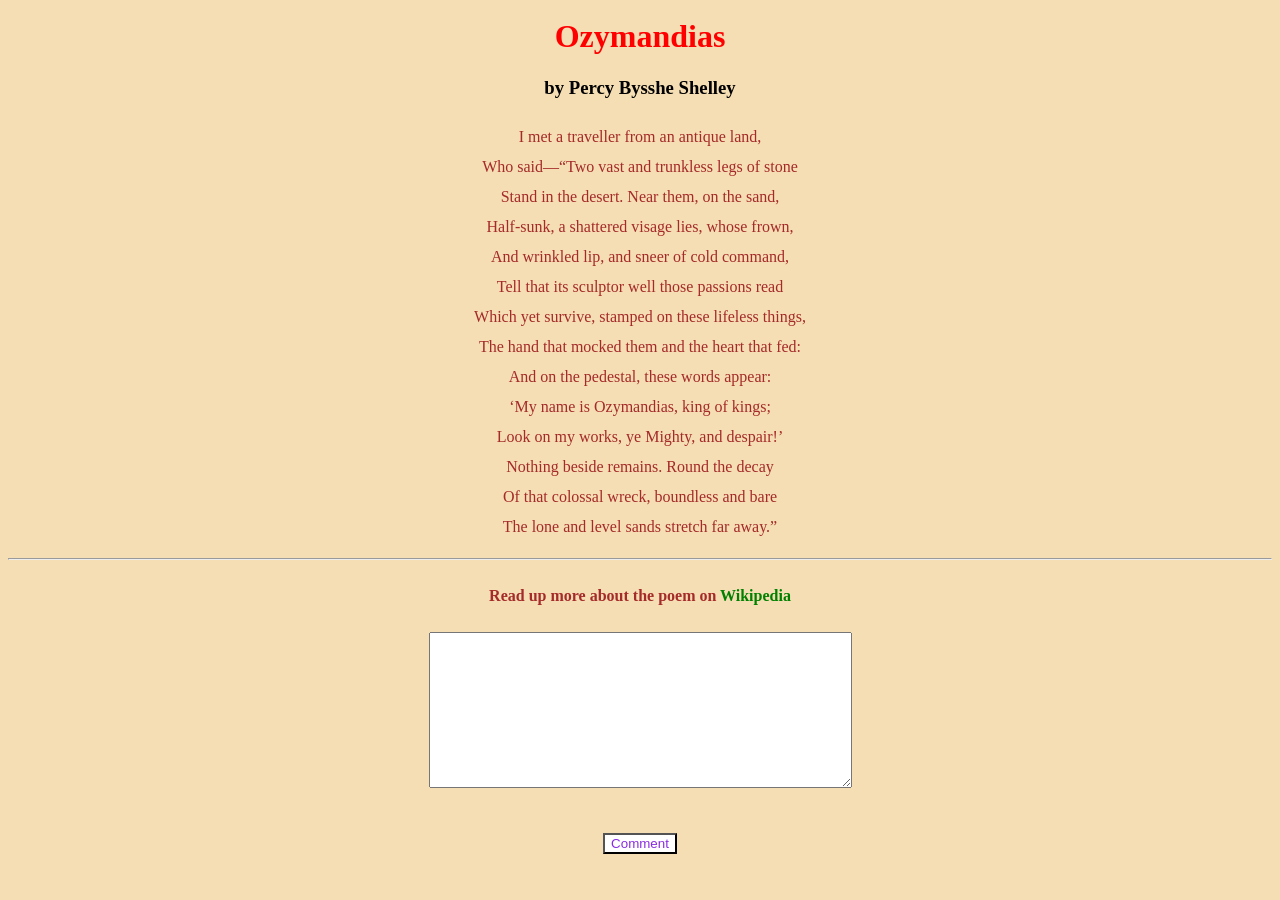
<file: Index.html>
<!DOCTYPE html>
<html lang="en">
<head>
    <meta charset="UTF-8">
    <meta name="viewport" content="width=<tag>, initial-scale=1.0">
    <title>practice</title>
    <link rel="stylesheet" href="abb.css"/>
</head>
    <body style="background-color: wheat; ">
        <h1>Ozymandias</h1>
        <h3>by Percy Bysshe Shelley</h3>
        <p>I met a traveller from an antique land,<br/>
        Who said—“Two vast and trunkless legs of stone<br/>
        Stand in the desert. Near them, on the sand,<br/>
        Half-sunk, a shattered visage lies, whose frown,<br/>
        And wrinkled lip, and sneer of cold command,<br/>
        Tell that its sculptor well those passions read<br/>
        Which yet survive, stamped on these lifeless things,<br/>
        The hand that mocked them and the heart that fed:<br/>
        And on the pedestal, these words appear:<br/>
        ‘My name is Ozymandias, king of kings;<br/>
        Look on my works, ye Mighty, and despair!’<br/>
        Nothing beside remains. Round the decay<br/>
        Of that colossal wreck, boundless and bare<br/>
        The lone and level sands stretch far away.”</p>
        <hr/>
        <h4>
            Read up more about the poem on <a href="https://en.wikipedia.org/wiki/Ozymandias">Wikipedia</a>
        </h4>
        <textarea placeholder=""Leave your commnts here" rows="10" cols="50"></textarea>
        <br/><br/>
        <button>Comment</button>

</body>
</html>
</file>
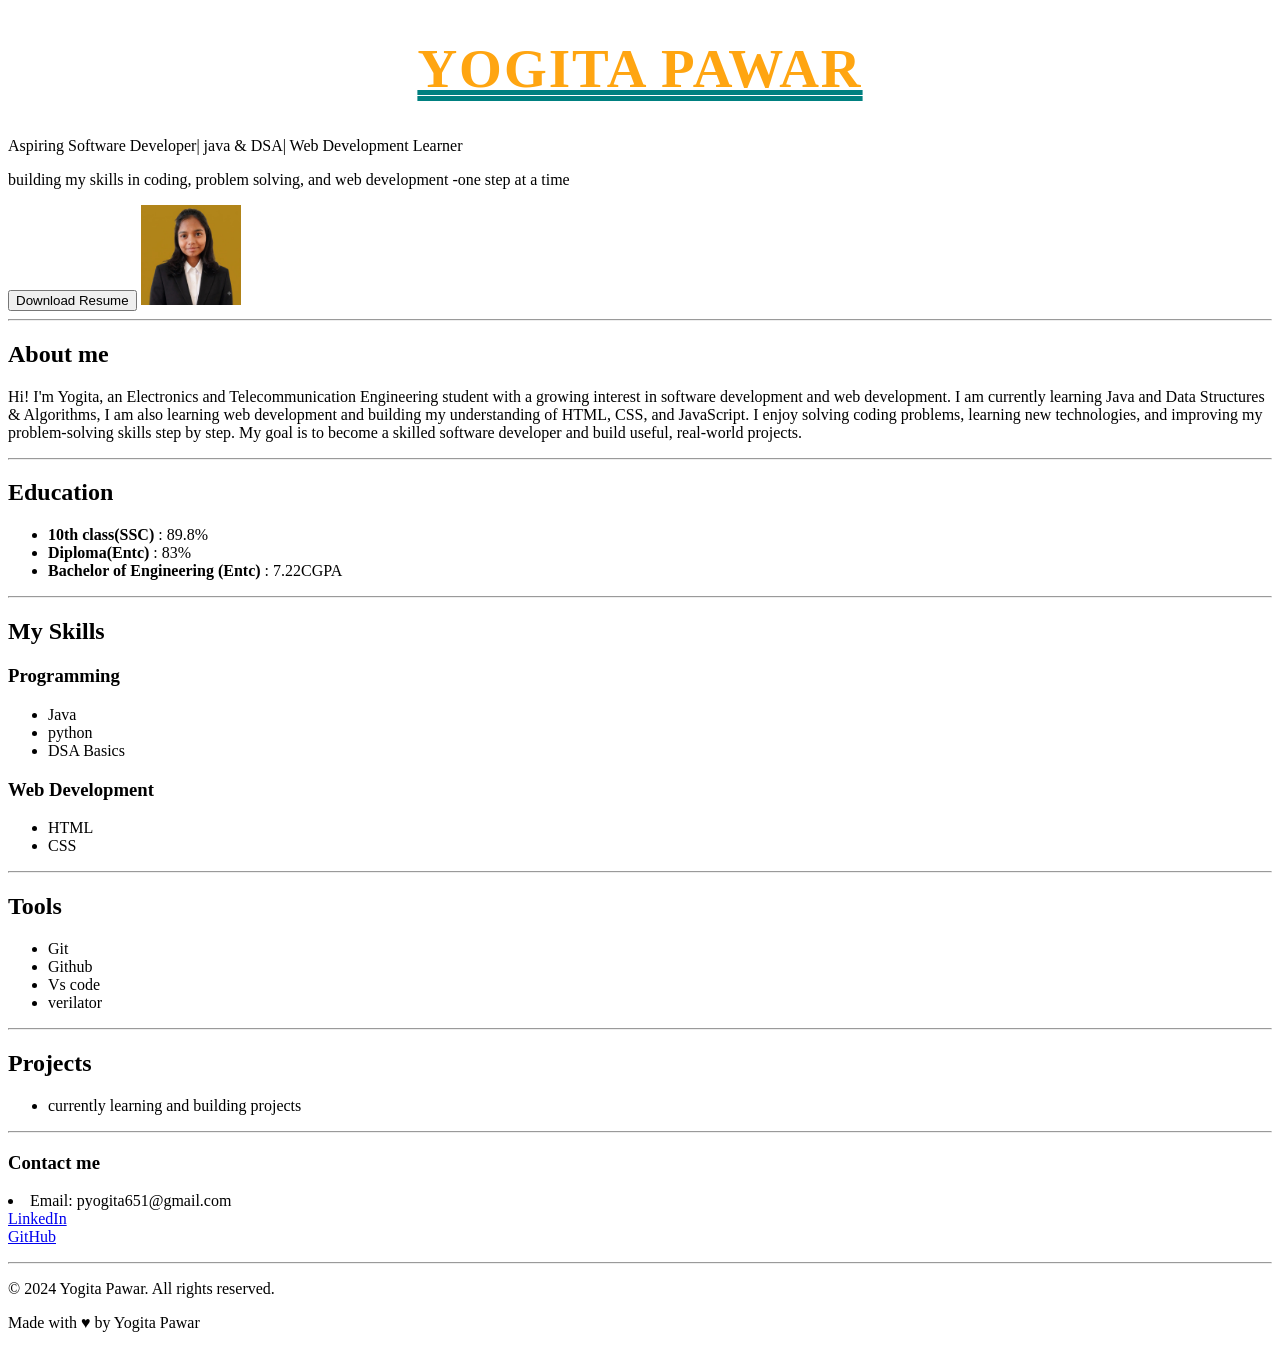
<file: portfolio.html>
<!DOCTYPE html>
<html lang="en">
<head>
    <meta charset="UTF-8">
    <meta name="viewport" content="width=device-width, initial-scale=1.0">
    <title>Yogita Pawar - Portfolio</title>
   <link rel="stylesheet" href="style.css"/>
    
</head>
<body>
    <header>
        <h1 >Yogita Pawar</h1>
        <p > Aspiring Software Developer| java & DSA| Web Development Learner</p>
        <p >building my skills in coding, problem solving, and web development -one step at a time</p>
        <button >Download Resume</button>
        
        <img src="yogita.img.jpeg" alt="yogita image" height="100px" width="100px"><hr></header>
        <h2>About me</h2>
        <p>

Hi! I'm Yogita, an Electronics and Telecommunication Engineering student with a growing interest in software development and web development.

I am currently learning Java and Data Structures & Algorithms,  I am also learning web development and building my understanding of HTML, CSS, and JavaScript.

I enjoy solving coding problems, learning new technologies, and improving my problem-solving skills step by step. My goal is to become a skilled software developer and build useful, real-world projects.</p><hr>


<section>
<h2> Education</h2>

<ul>
    <li><b>10th class(SSC)</b> : 89.8%</li>
    <li><b>Diploma(Entc)</b> : 83%</li>
    <li><b>Bachelor of Engineering (Entc)</b> : 7.22CGPA</li>
</ul><hr>
</section>
<section>
<h2>My Skills</h2>
<h3>Programming</h3>

<ul>
    <li>Java</li>
    <li>python </li>
    <li>DSA Basics</li>

</ul>
<h3>Web Development</h3>
<ul>
    <li>HTML</li>
    <li>CSS</li>
</ul><hr>
</section>
<section>
<h2>Tools</h2>
<ul>
    <li>Git</li>
    <li>Github</li>
    <li>Vs code</li>
    <li>verilator</li>
</ul><hr>
<section>
<h2>Projects</h2>
<ul>
    <li>currently learning and building projects</li>
    
</ul><hr></section>
<footer>
<section>
<h3>Contact me</h3>
<p>
    <li>Email: pyogita651@gmail.com<br>
    <a href="https://www.linkedin.com/in/yogita-p-83110622a/" target="_blank">LinkedIn</a><br>
    <a href="https://github.com/YogiCodes5" target="_blank">GitHub</a>
  

</p><hr></section>  </footer>
<footer>
    <p>© 2024 Yogita Pawar. All rights reserved.</p>
    <p> Made with &hearts; by Yogita Pawar</p>    

</html>
</body>
</html>
</file>
<file: abb.css>
body{
    color:brown;
    text-align:center;
    line-height:30px;
}
h1{
    text-align:center;
    color:red;
    font-family:georgia;

}
h3{
    text-align:center;
    color:black;
    
}
a{
    text-decoration:none;
    color:green;
}
     

button
{
    background-color:white;
    color:blueviolet;
}
textarea{
    color:#000000;
}
span{
    text-decoration:underline;
}
</file>
<file: style.css>
h1{
    font-family:League spartan;
    color:#ffa511;
    text-align:center;
    font-size:55px;
    font-weight:900;
    letter-spacing:2px;
    line-height:1.5x;
    text-decoration:teal double underline;
    text-transform:uppercase;

}
</file>
